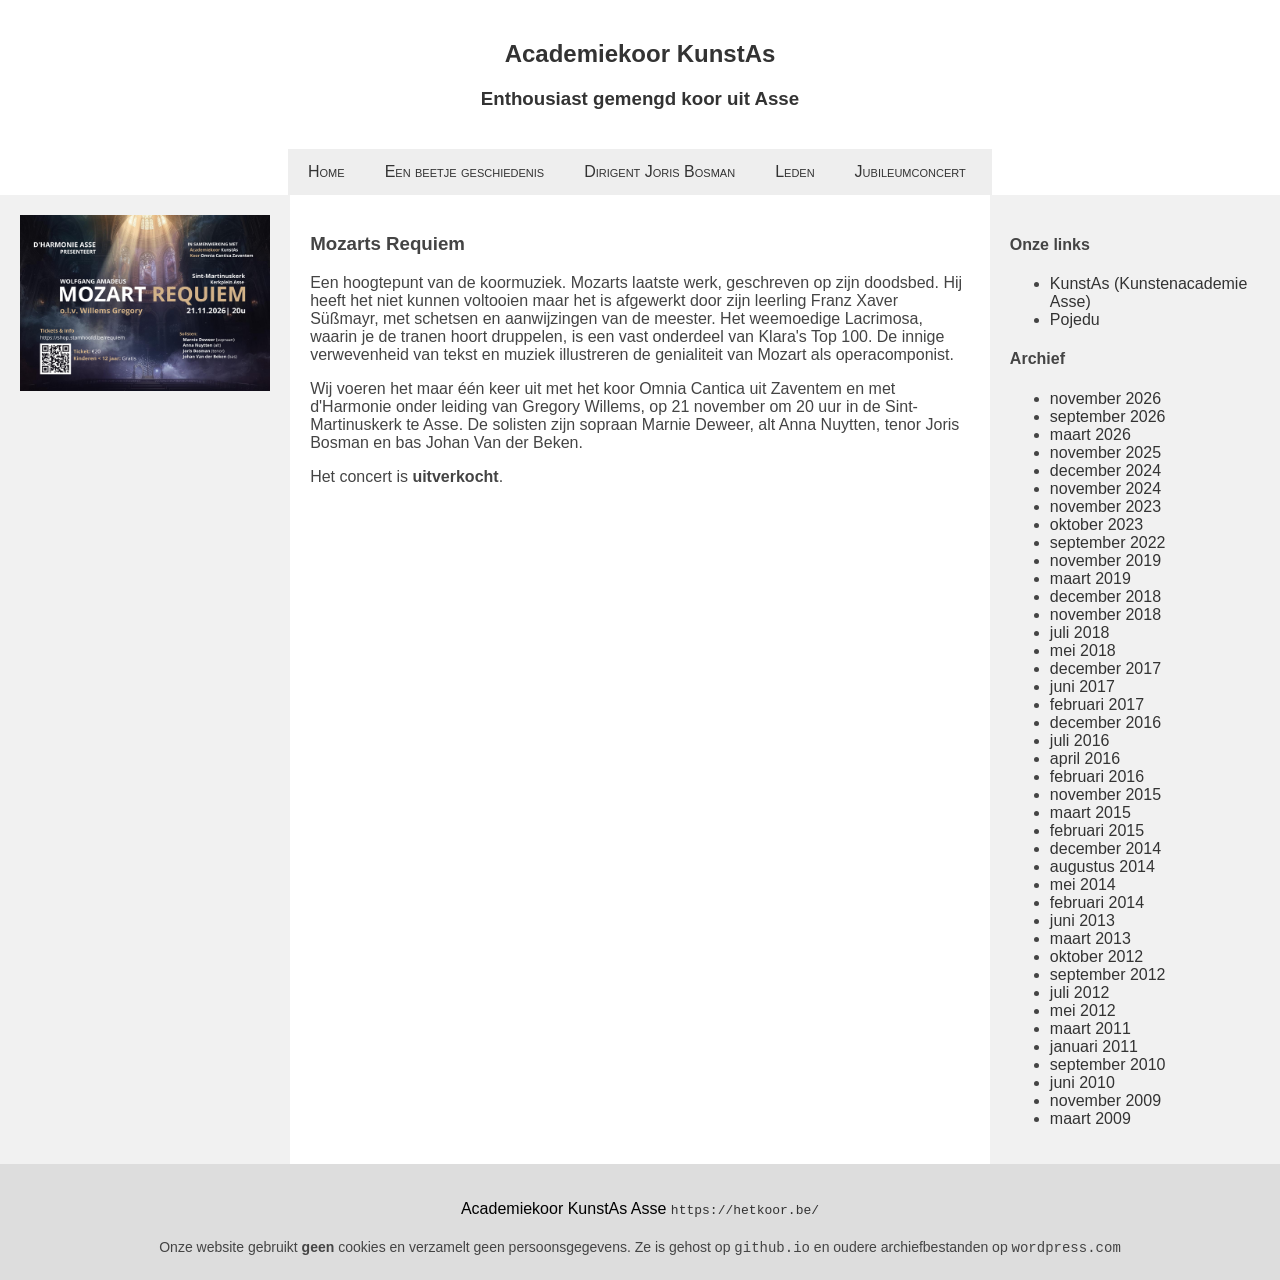
<file: index.html>
<!DOCTYPE html>
<html lang="nl">
  <head>
    <title>Academiekoor KunstAs | enthousiast gemengd koor uit Asse</title>
    <meta charset="utf-8">
    <meta name="viewport" content="width=device-width, initial-scale=1" />
    <link href="[data-uri]" rel="icon" type="image/x-icon" />
<!-- <link rel="stylesheet" href="https://fonts.googleapis.com/css?family=Fira%20Sans" /> -->
    <link rel="stylesheet" href="style/hetkoor.css" />
    <script type="text/javascript" src="scripts/ssi2.js" ></script>
  </head>
  <body>
    <!-- Header -->
    <div class="header" id="header">
      <h2><a href="https://hetkoor.be/">Academiekoor KunstAs</a></h2>
      <h3>Enthousiast gemengd koor uit Asse</h3>
    </div>
    <!-- Top Navigation Bar -->
    <div class="navbar" id="navbar">
       <a href="https://krisvanbruwaene-wq.github.io/hetkoor/index.html">Home</a>
       <a style="cursor: pointer" onClick="clear_content(); fetch_data('geschiedenis.txt','main'); true">Een beetje geschiedenis</a>
       <a style="cursor: pointer" onClick="fetch_data('dirigent.txt','main'); fetch_data('images/joris_bosman.jpg', 'side'); true">Dirigent Joris Bosman</a>
       <a style="cursor: pointer" onClick="clear_content(); fetch_data('leden.txt','main'); true">Leden</a>
       <a style="cursor: pointer" onClick="fetch_data('jubileumconcert.txt','main'); fetch_data('images/sponsors.png','side'); true">Jubileumconcert</a>
    </div>
    <!-- The flexible grid (content) -->
    <div class="row">
	  <!-- left side (picture) -->
      <div class="side" id="side">
		  <!-- For contents: see <script> at botton -->
      </div>
      <!-- center (text) -->
      <div class="main" id="main">
		  <!-- For contents: see <script> at botton (main.txt but contains html) -->
      </div>  
	  <!-- right side -->
      <div class="side">
		<div id="links">
		  <h4 class="widget-title">Onze links</h4>
		  <ul>
	        <li><a href="http://www.kunstas.be/" rel="noopener" target="_blank">KunstAs (Kunstenacademie Asse)</a></li>
	        <li><a href="https://www.pojedu.be/" rel="noopener" target="_blank">Pojedu</a></li>
		  </ul>
		</div>
		<div id="archief">
		  <h4 class="widget-title">Archief</h4>
          <ul><!-- clear_content() verwijdert de figuur links; niet nodig als er een nieuwe figuur in de plaats komt -->
            <li><a style="cursor: pointer" onClick="fetch_data('20261121.txt', 'main'); fetch_data('images/affiche_requiem_2026.png','side'); true">november 2026</a></li>
            <li><a style="cursor: pointer" onClick="clear_content(); fetch_data('20260911.txt', 'main'); true">september 2026</a></li>
            <li><a style="cursor: pointer" onClick="clear_content(); fetch_data('20260321.txt', 'main'); true">maart 2026</a></li>
            <li><a style="cursor: pointer" onClick="fetch_data('20251122.txt', 'main'); fetch_data('images/affiche_Bright_Cecilia.png','side'); true">november 2025</a></li>
            <li><a style="cursor: pointer" onClick="fetch_data('20241222.txt', 'main'); fetch_data('images/kerst_2024.png','side'); true">december 2024</a></li>
            <li><a style="cursor: pointer" onClick="fetch_data('20241114.txt', 'main'); fetch_data('images/schoen_und_lieblich.png','side'); true">november 2024</a></li>
            <li><a style="cursor: pointer" onClick="fetch_data('20231115.txt', 'main'); fetch_data('images/kobbegem_2011.jpg','side'); true">november 2023</a></li>
            <li><a style="cursor: pointer" onClick="clear_content(); fetch_data('20231011.txt', 'main'); true">oktober 2023</a></li>
            <li><a style="cursor: pointer" onClick="clear_content(); fetch_data('20220913.txt', 'main'); true">september 2022</a></li>
            <li><a style="cursor: pointer" onClick="fetch_data('20191126.txt', 'main'); fetch_data('images/kerst_2024.png','side'); true">november 2019</a></li>
            <li><a style="cursor: pointer" onClick="clear_content(); fetch_data('20190329.txt', 'main'); true">maart 2019</a></li>
            <li><a style="cursor: pointer" onClick="clear_content(); fetch_data('20181221.txt', 'main'); true">december 2018</a></li>
            <li><a style="cursor: pointer" onClick="clear_content(); fetch_data('20181102.txt', 'main'); true">november 2018</a></li>
            <li><a href='https://hetkoor.wordpress.com/2018/07/'>juli 2018</a></li>
            <li><a style="cursor: pointer" onClick="clear_content(); fetch_data('20180509.txt', 'main'); true">mei 2018</a></li>
            <li><a href='https://hetkoor.wordpress.com/2017/12/'>december 2017</a></li>
            <li><a href='https://hetkoor.wordpress.com/2017/06/'>juni 2017</a></li>
            <li><a href='https://hetkoor.wordpress.com/2017/02/'>februari 2017</a></li>
            <li><a href='https://hetkoor.wordpress.com/2016/12/'>december 2016</a></li>
            <li><a href='https://hetkoor.wordpress.com/2016/07/'>juli 2016</a></li>
            <li><a href='https://hetkoor.wordpress.com/2016/04/'>april 2016</a></li>
            <li><a href='https://hetkoor.wordpress.com/2016/02/'>februari 2016</a></li>
            <li><a href='https://hetkoor.wordpress.com/2015/11/'>november 2015</a></li>
            <li><a href='https://hetkoor.wordpress.com/2015/03/'>maart 2015</a></li>
            <li><a href='https://hetkoor.wordpress.com/2015/02/'>februari 2015</a></li>
            <li><a href='https://hetkoor.wordpress.com/2014/12/'>december 2014</a></li>
            <li><a href='https://hetkoor.wordpress.com/2014/08/'>augustus 2014</a></li>
            <li><a href='https://hetkoor.wordpress.com/2014/05/'>mei 2014</a></li>
            <li><a href='https://hetkoor.wordpress.com/2014/02/'>februari 2014</a></li>
            <li><a href='https://hetkoor.wordpress.com/2013/06/'>juni 2013</a></li>
            <li><a href='https://hetkoor.wordpress.com/2013/03/'>maart 2013</a></li>
            <li><a href='https://hetkoor.wordpress.com/2012/10/'>oktober 2012</a></li>
            <li><a href='https://hetkoor.wordpress.com/2012/09/'>september 2012</a></li>
            <li><a href='https://hetkoor.wordpress.com/2012/07/'>juli 2012</a></li>
            <li><a href='https://hetkoor.wordpress.com/2012/05/'>mei 2012</a></li>
            <li><a href='https://hetkoor.wordpress.com/2011/03/'>maart 2011</a></li>
            <li><a href='https://hetkoor.wordpress.com/2011/01/'>januari 2011</a></li>
            <li><a href='https://hetkoor.wordpress.com/2010/09/'>september 2010</a></li>
            <li><a href='https://hetkoor.wordpress.com/2010/06/'>juni 2010</a></li>
            <li><a href='https://hetkoor.wordpress.com/2009/11/'>november 2009</a></li>
            <li><a href='https://hetkoor.wordpress.com/2009/03/'>maart 2009</a></li>
          </ul>
        </div>
		  <!--#include virtual="archief.html" -->
      </div> <!-- right side -->
    </div>  <!-- row -->

    <div class="footer" id="footer">
      <p>Academiekoor KunstAs Asse <a href="https://hetkoor.be/"><tt>https://hetkoor.be/</tt></a></p>
      <div class="cookies">Onze website gebruikt <b>geen</b> cookies en verzamelt geen persoonsgegevens. Ze is gehost op <tt>github.io</tt> en oudere archiefbestanden op <tt>wordpress.com</tt></div>
    </div>
    <script>
      window.onload = function() {
		  fetch_data("main.txt", "");
		  fetch_data("images/affiche_requiem_2026.png", "");
		  // fetch_data("images/affiche_cecilia_nat_loterij.png","https://www.nationale-loterij.be/meer-dan-spelen");
		  <!-- meerdere figuren samenvoegen, vb: convert -append affiche_Bright_Cecilia.png nat_loterij.png -resize 500x out.png -->
      }
    </script>
  </body>
</html>
</file>
<file: style/hetkoor.css>
* {
  box-sizing: border-box;
}

/* Style the body */
body {
  font-family: 'Fira Sans', Arial, Helvetica, sans-serif;
  margin: 0;
}

/* Do not underline links */
a {
  text-decoration: none;
  color: #333;
}

a.visited {
  color: #333;
}

iframe {
  border: none;
}

tr td {
  padding: 5px;
}

/* Publication date */
.pub-date {
  font-size: 12px;
  padding: 5px;
}

/* Cookie notice */
.cookies {
  font-size: 14px;
  color: #444;
  padding: 5px;
}

/* Image caption text */
.img-caption {
  padding: 0px;
  text-align: center;
  font-style: italic;
}

/* Header/logo Title */
.header {
  padding: 20px;
  text-align: center;
  background: white;
  color: #333;
}

/* Style the top navigation bar */
.navbar {
  margin: auto;
  width: 55%;
  display: flex;
  background-color: #EEE;
  font-variant: small-caps;
}

/* Style the navigation bar links */
.navbar a {
  color: #333;
  padding: 14px 20px;
  text-align: center;
}

/* Change color on hover */
.navbar a:hover {
  background-color: #888;
  color: black;
}

/* Column container */
.row {  
  display: flex;
  flex-wrap: wrap;
}

/* Create three unequal columns that sit next to each other */
/* Sidebars left and right */
.side {
  flex: 18%;
  background-color: #f1f1f1;
  padding: 20px;
  color: #444;
}

/* Main center column */
.main {
  flex: 50%;
  background-color: white;
  padding: 20px;
  color: #444;
}

.image {
  padding-top: 20px;
  padding-bottom: 20px;
  display: block;
  margin-left: auto;
  margin-right: auto;
/*  width: 5%; */
}

.main img {
    width: 100%;
    height: auto; /* Behoudt de juiste verhoudingen van de foto */
    display: block; /* Zorgt dat ze netjes onder elkaar komen */
    margin-bottom: 10px; /* Voegt wat witruimte toe onder elke foto */
}

/* Footer */
.footer {
  padding: 20px;
  text-align: center;
  background: #ddd;
}

/* Responsive layout - when the screen is less than 700px wide, make the three columns stack on top of each other instead of next to each other */
@media screen and (max-width: 700px) {
  .row, .navbar {   
    flex-direction: column;
  }
  .column {
    flex: 50%;
    max-width: 50%;
  }
}
@media (max-width: 600px) {
  .column {
    flex: 100%;
    max-width: 100%;
  }
}
</file>
